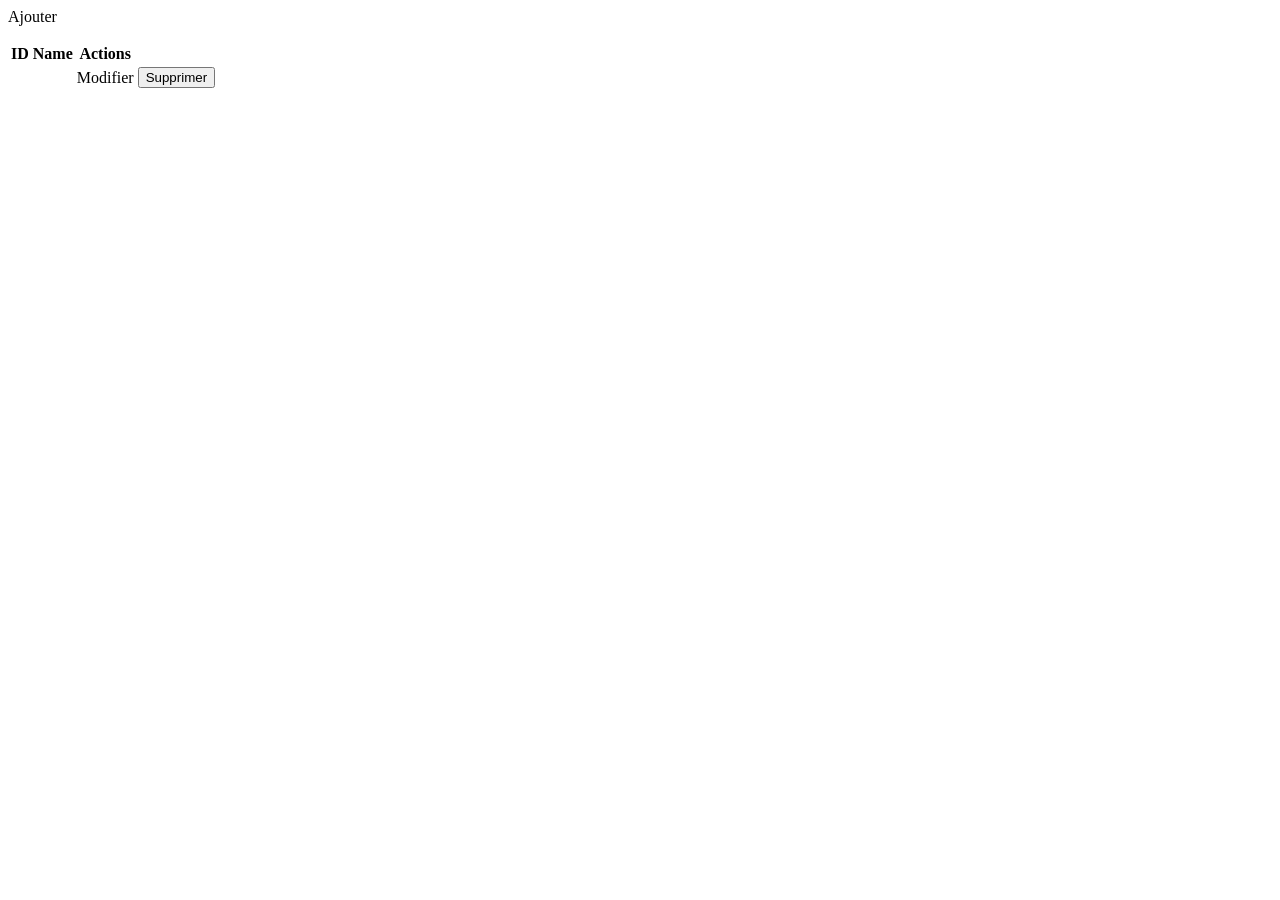
<file: src/main/resources/templates/index.html>
<!doctype html>
<html lang="fr" xmlns:th="http://www.thymeleaf.org">
  <head>
    <meta charset="UTF-8" />
    <meta name="viewport" content="width=device-width, initial-scale=1.0" />
    <title>Recipes index</title>
    <link rel="stylesheet" th:href="@{/css/style.css}" />
  </head>
  <body>
    <div class="add">
      <a th:href="@{/add}" class="btn btn-add">Ajouter</a>
    </div>
    <div th:if="${success}" class="alert alert-success">
      <p th:text="${success}"></p>
    </div>
    <div class="center">
      <table>
        <thead>
          <tr>
            <th>ID</th>
            <th>Name</th>
            <th>Actions</th>
          </tr>
        </thead>

        <tbody>
          <tr th:each="recipe : ${recipes}">
            <td th:text="${recipe.id}"></td>
            <td th:text="${recipe.name}"></td>
            <td>
              <a th:href="@{/edit/{id}(id=${recipe.id})}" class="btn btn-edit"
                >Modifier</a
              >
            </td>
            <td>
              <form th:action="@{/delete/{id}(id=${recipe.id})}" method="post">
                <input type="hidden" name="_method" value="delete" />
                <button type="submit" class="btn btn-delete">Supprimer</button>
              </form>
            </td>
          </tr>
        </tbody>
      </table>
    </div>
    <script type="module">
      document
        .querySelector(".btn-delete")
        .addEventListener("click", function (e) {
          if (!confirm("Voulez-vous supprimer cette recette ?")) {
            e.preventDefault();
          }
        });
    </script>
  </body>
</html>
</file>
